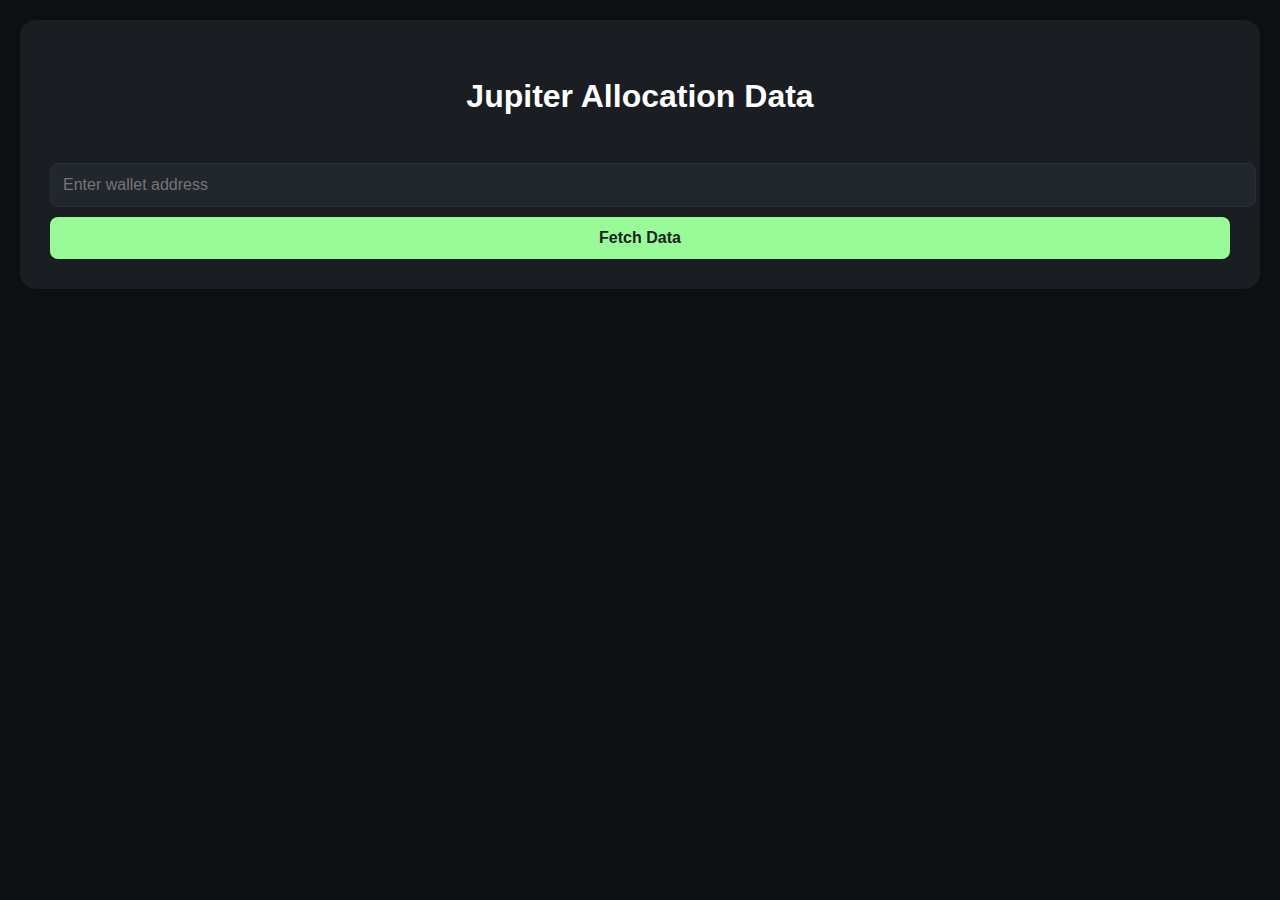
<file: index.html>
<!DOCTYPE html>
<html lang="en">
<head>
    <meta charset="UTF-8">
    <meta name="viewport" content="width=device-width, initial-scale=1.0">
    <title>Jupiter Allocation Data</title>
    <style>
        body {
            font-family: Arial, sans-serif;
            line-height: 1.6;
            margin: 0;
            padding: 20px;
            background-color: #0f1114;
            color: #ffffff;
        }
        .container {
            max-width: 1200px;
            margin: auto;
            background: #1a1d21;
            padding: 30px;
            border-radius: 16px;
            box-shadow: 0 0 20px rgba(0,0,0,0.3);
        }
        h1 {
            color: #ffffff;
            text-align: center;
            margin-bottom: 30px;
        }
        .total-allocation {
            text-align: center;
            font-size: 2.5em;
            color: #98fb98;
            margin: 20px 0;
        }
        .allocation-details {
            display: grid;
            grid-template-columns: 1fr 1fr;
            gap: 30px;
            margin-top: 30px;
        }
        .section {
            background: #22262d;
            padding: 25px;
            border-radius: 12px;
        }
        .section-title {
            color: #ffffff;
            font-size: 1.4em;
            margin-bottom: 20px;
        }
        .score-display {
            color: #98fb98;
            font-size: 2em;
            margin: 15px 0;
        }
        .score-info {
            color: #ffffff;
            margin: 10px 0;
        }
        .tier-table {
            width: 100%;
            border-collapse: separate;
            border-spacing: 0;
            margin-top: 20px;
            background: #1a1d21;
            border-radius: 8px;
            overflow: hidden;
        }
        .tier-table th {
            background: #2a2e35;
            padding: 12px;
            text-align: left;
            color: #ffffff;
            font-weight: normal;
        }
        .tier-table td {
            padding: 12px;
            border-top: 1px solid #2a2e35;
        }
        .tier-table tr.current-tier {
            color: #98fb98;
        }
        .tier-table tr:hover {
            background: #2a2e35;
        }
        .info-text {
            color: #8b8d90;
            font-size: 0.9em;
            margin-top: 20px;
            line-height: 1.8;
        }
        input[type="text"] {
            width: 100%;
            padding: 12px;
            margin: 10px 0;
            background: #22262d;
            border: 1px solid #2a2e35;
            border-radius: 8px;
            color: #ffffff;
            font-size: 1em;
        }
        button {
            width: 100%;
            padding: 12px;
            background-color: #98fb98;
            color: #1a1d21;
            border: none;
            border-radius: 8px;
            cursor: pointer;
            font-weight: bold;
            font-size: 1em;
            transition: background-color 0.2s;
        }
        button:hover {
            background-color: #7ced7c;
        }
        .jup-icon::after {
            content: "💫";
            margin-left: 4px;
        }
        .you-indicator {
            color: #98fb98;
            margin-left: 8px;
        }
    </style>
</head>
<body>
    <div class="container">
        <h1>Jupiter Allocation Data</h1>
        <input type="text" id="walletInput" placeholder="Enter wallet address">
        <button onclick="fetchData()">Fetch Data</button>
        <div id="result"></div>
    </div>

    <script>
        function formatNumber(num) {
            if (num >= 1000000) return (num/1000000) + 'M';
            if (num >= 1000) return (num/1000) + 'K';
            return num;
        }

        function createTierRow(tier, score, allocation, currentTier) {
            const isCurrentTier = tier === currentTier;
            return `
                <tr class="${isCurrentTier ? 'current-tier' : ''}">
                    <td>Tier ${tier}${isCurrentTier ? ' <span class="you-indicator">< You</span>' : ''}</td>
                    <td>${formatNumber(score)}</td>
                    <td>${formatNumber(allocation)} <span class="jup-icon"></span></td>
                </tr>
            `;
        }

        function formatAllocationData(data) {
            return `
                <div class="total-allocation">
                    ${data.total_allocated} <span class="jup-icon"></span>
                </div>
                <div class="allocation-details">
                    <div class="section">
                        <div class="section-title">Swap</div>
                        <div class="score-display">${data.swap_allocation_base} <span class="jup-icon"></span></div>
                        <div class="score-info">Score: ${Math.round(data.swap_score).toLocaleString()}</div>
                        <div class="score-info">Tier: ${data.swap_tier}</div>
                        <table class="tier-table">
                            <thead>
                                <tr>
                                    <th>Tier</th>
                                    <th>Qualifying Score</th>
                                    <th>Allocation</th>
                                </tr>
                            </thead>
                            <tbody>
                                ${createTierRow(1, 10000000, 20000, data.swap_tier)}
                                ${createTierRow(2, 5000000, 12000, data.swap_tier)}
                                ${createTierRow(3, 1000000, 5000, data.swap_tier)}
                                ${createTierRow(4, 500000, 2500, data.swap_tier)}
                                ${createTierRow(5, 100000, 1000, data.swap_tier)}
                                ${createTierRow(6, 10000, 200, data.swap_tier)}
                                ${createTierRow(7, 1000, 50, data.swap_tier)}
                                ${createTierRow(8, 500, 25, data.swap_tier)}
                            </tbody>
                        </table>
                        <div class="info-text">
                            • Your swap score is based on adjusted USD volume and your scoring relative to other users determines your allocation.<br>
                            • Qualifying transactions must be made from 2 Nov 23 - 1 Nov 24<br>
                            • We removed bots, wallets that were trading mostly illiquid pairs, wallets that have traded for less than 3 weeks, and sybils<br>
                            • Circular transactions, swaps <= 5 USD, and swaps on extremely illiquid tokens without reliable pricing data do not contribute to your score<br>
                            • The volume of stable-stable swaps and sol-sol swaps are heavily discounted in your score.
                        </div>
                    </div>
                    <div class="section">
                        <div class="section-title">Expert</div>
                        <div class="score-display">${data.expert_allocation} <span class="jup-icon"></span></div>
                        <div class="score-info">Score: ${Math.round(data.expert_score)}</div>
                        <div class="score-info">Tier: ${data.expert_tier}</div>
                        <table class="tier-table">
                            <thead>
                                <tr>
                                    <th>Tier</th>
                                    <th>Qualifying Score</th>
                                    <th>Allocation</th>
                                </tr>
                            </thead>
                            <tbody>
                                ${createTierRow(1, 150000, 300000, data.expert_tier)}
                                ${createTierRow(2, 100000, 200000, data.expert_tier)}
                                ${createTierRow(3, 50000, 100000, data.expert_tier)}
                                ${createTierRow(4, 25000, 50000, data.expert_tier)}
                                ${createTierRow(5, 10000, 20000, data.expert_tier)}
                                ${createTierRow(6, 5000, 10000, data.expert_tier)}
                                ${createTierRow(7, 1000, 2000, data.expert_tier)}
                                ${createTierRow(8, 100, 200, data.expert_tier)}
                                ${createTierRow(9, 10, 50, data.expert_tier)}
                                ${createTierRow(10, 1, 20, data.expert_tier)}
                            </tbody>
                        </table>
                        <div class="info-text">
                            Your expert score is based on usage of DCA, LO, Ape and Perpetuals
                        </div>
                    </div>
                    <div class="section">
                        <div class="section-title">Bonus: Swap Consistency</div>
                        <div class="score-display">${data.swap_consistency_bonus} <span class="jup-icon"></span></div>
                    </div>
                    <div class="section">
                        <div class="section-title">Mobile Potential Bonus</div>
                        <div class="score-display">${data.mobile_potential_bonus} <span class="jup-icon"></span></div>
                    </div>
                </div>
            `;
        }

        function fetchData() {
            const wallet = document.getElementById('walletInput').value;
            const resultDiv = document.getElementById('result');
            
            if (!wallet) {
                resultDiv.innerHTML = "<div class='section'>Please enter a wallet address.</div>";
                return;
            }

            resultDiv.innerHTML = "<div class='section'>Loading...</div>";

            fetch(`https://jup-allocation-proxy.onrender.com/api/allocation?wallet=${encodeURIComponent(wallet)}`)
                .then(response => response.json())
                .then(data => {
                    if (data.error) {
                        resultDiv.innerHTML = `<div class='section'>Error: ${data.error}</div>`;
                    } else {
                        const bodyData = JSON.parse(data.body).data;
                        resultDiv.innerHTML = formatAllocationData(bodyData);
                    }
                })
                .catch(error => {
                    resultDiv.innerHTML = `<div class='section'>Error: ${error.message}</div>`;
                });
        }
    </script>
</body>
</html>
</file>
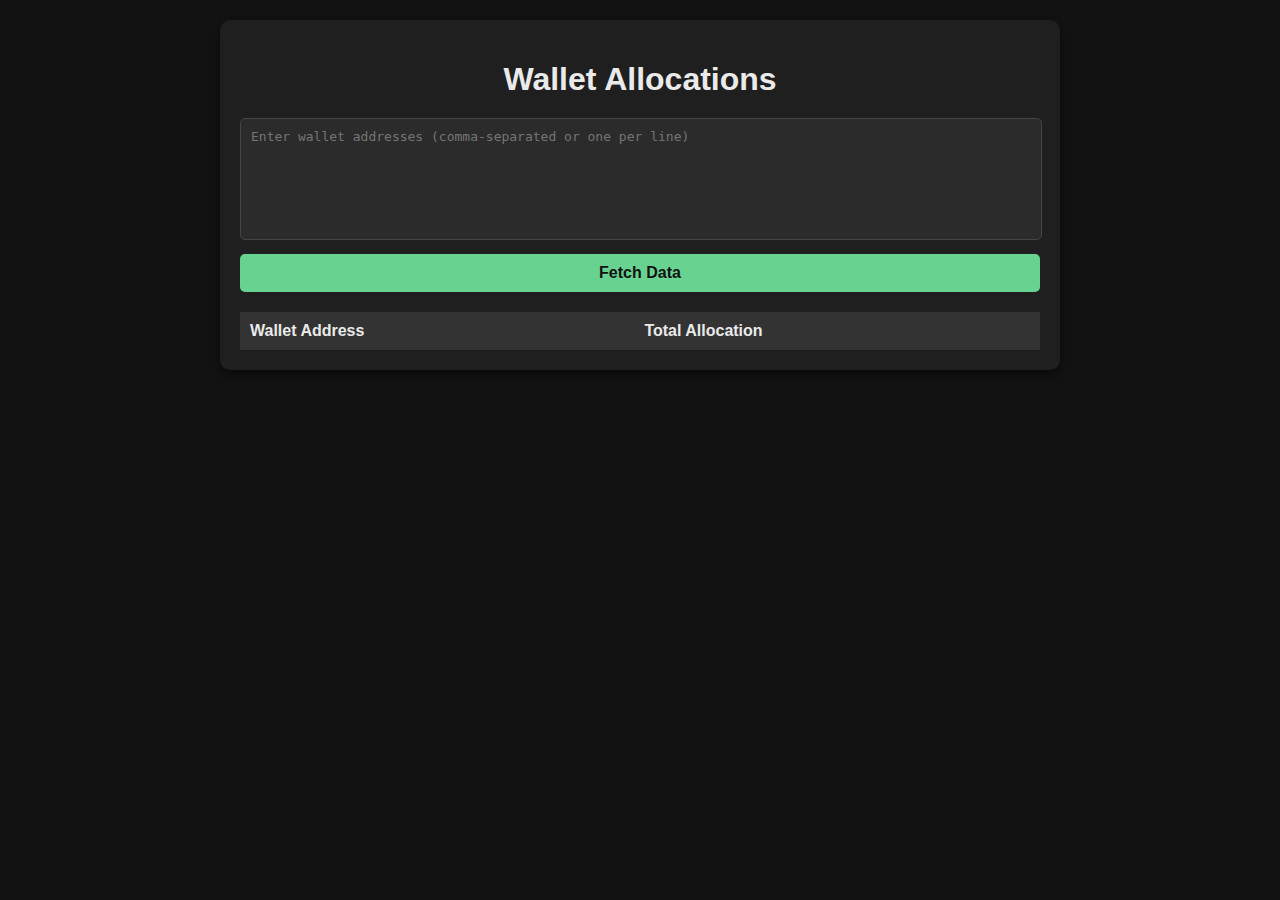
<file: bulk/index.html>
<!DOCTYPE html>
<html lang="en">
<head>
    <meta charset="UTF-8">
    <meta name="viewport" content="width=device-width, initial-scale=1.0">
    <title>Wallet Allocations</title>
    <link rel="stylesheet" href="styles.css">
</head>
<body>
    <div class="container">
        <h1>Wallet Allocations</h1>
        <textarea id="walletInput" placeholder="Enter wallet addresses (comma-separated or one per line)"></textarea>
        <button id="fetchButton" onclick="fetchData()">Fetch Data</button>
        <div id="status"></div>
        <div id="loading" class="hidden"></div>
        <table id="allocationTable">
            <thead>
                <tr>
                    <th>Wallet Address</th>
                    <th>Total Allocation</th>
                </tr>
            </thead>
            <tbody>
                <!-- Rows will be dynamically inserted here -->
            </tbody>
        </table>
    </div>
    <script src="script.js"></script>
</body>
</html>
</file>
<file: bulk/styles.css>
body {
    font-family: 'Arial', sans-serif;
    background-color: #121212;
    color: #eaeaea;
    margin: 0;
    padding: 20px;
}

.container {
    max-width: 800px;
    margin: 0 auto;
    padding: 20px;
    background-color: #1f1f1f;
    border-radius: 10px;
    box-shadow: 0 4px 10px rgba(0, 0, 0, 0.5);
}

h1 {
    text-align: center;
    margin-bottom: 20px;
    font-size: 2em;
}

textarea {
    width: calc(100% - 20px);
    height: 100px;
    padding: 10px;
    margin-bottom: 10px;
    background-color: #2b2b2b;
    border: 1px solid #444;
    border-radius: 5px;
    color: #eaeaea;
    font-size: 1em;
    resize: none;
}

button {
    width: 100%;
    padding: 10px;
    background-color: #68d391;
    border: none;
    border-radius: 5px;
    color: #121212;
    font-weight: bold;
    cursor: pointer;
    font-size: 1em;
}

button:hover {
    background-color: #4dba75;
}

table {
    width: 100%;
    border-collapse: collapse;
    margin-top: 20px;
    background-color: #292929;
}

thead th {
    background-color: #333;
    color: #eaeaea;
    text-align: left;
    padding: 10px;
}

tbody td {
    padding: 10px;
    border-top: 1px solid #444;
}

tr:hover {
    background-color: #3a3a3a;
}
.hidden {
    display: none;
}

#loading {
    margin: 10px auto;
    width: 40px;
    height: 40px;
    border: 5px solid #444;
    border-top: 5px solid #68d391;
    border-radius: 50%;
    animation: spin 1s linear infinite;
}

@keyframes spin {
    from {
        transform: rotate(0deg);
    }
    to {
        transform: rotate(360deg);
    }
}

#status {
    margin: 10px 0;
    color: #eaeaea;
    text-align: center;
    font-size: 1em;
}
</file>
